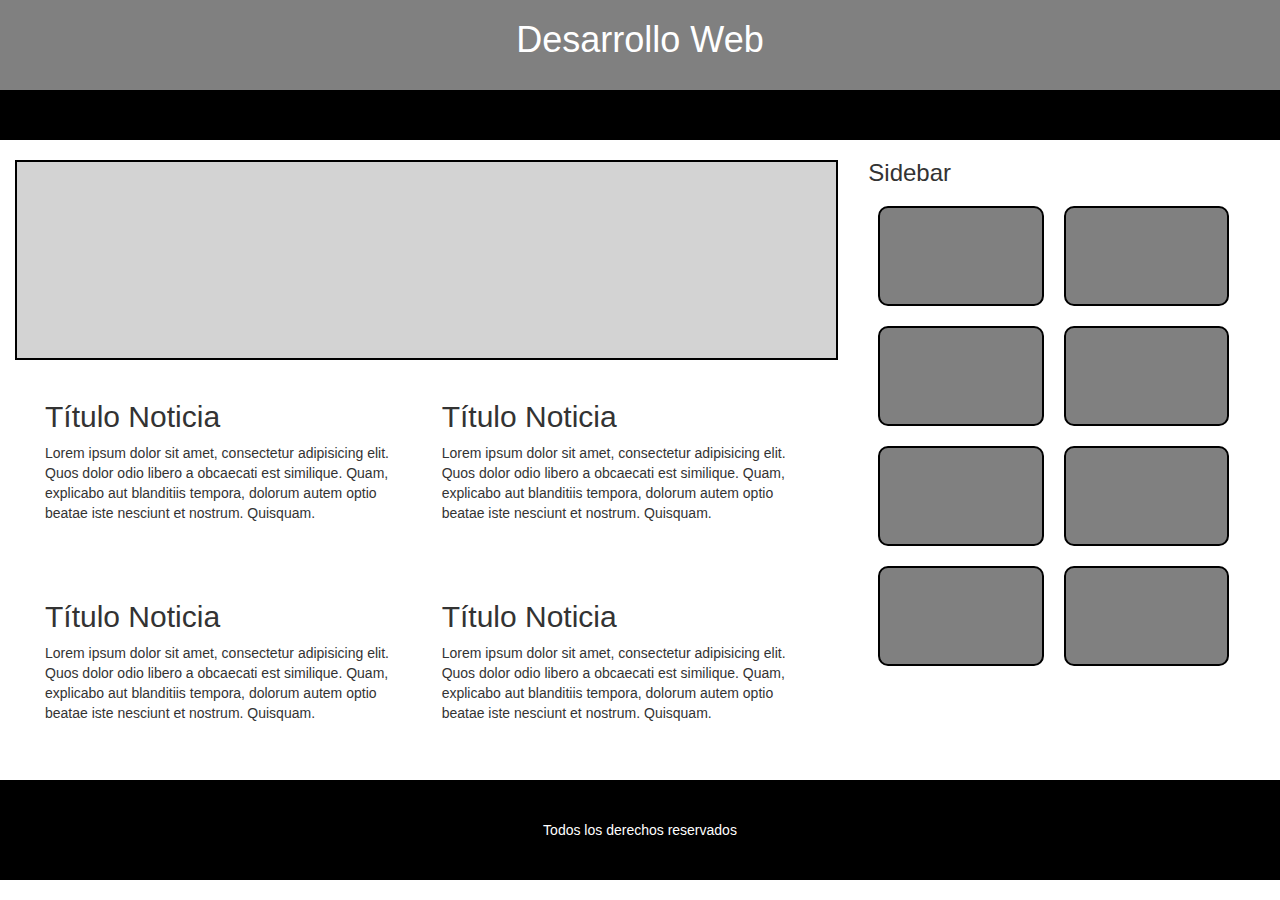
<file: tarea4_bootstrap/index.html>
<!DOCTYPE html>
<html lang="en">
  <head>
    <meta charset="utf-8">
    <meta http-equiv="X-UA-Compatible" content="IE=edge">
    <meta name="viewport" content="width=device-width, initial-scale=1">
    <!-- The above 3 meta tags *must* come first in the head; any other head content must come *after* these tags -->
    <title>Desarrollo Web</title>

    <!-- Bootstrap -->
    <link href="css/bootstrap.min.css" rel="stylesheet">

    <!-- HTML5 shim and Respond.js for IE8 support of HTML5 elements and media queries -->
    <!-- WARNING: Respond.js doesn't work if you view the page via file:// -->
    <!--[if lt IE 9]>
      <script src="https://oss.maxcdn.com/html5shiv/3.7.3/html5shiv.min.js"></script>
      <script src="https://oss.maxcdn.com/respond/1.4.2/respond.min.js"></script>
    <![endif]-->
  <link rel="stylesheet" type="text/css" href="style.css">
  </head>
  <body>
    <div class="container-fluid">     
      <div class="row">
        <div class="col-xs-12 header">
		 	<h1>Desarrollo Web</h1>
        </div>
      </div>
    </div>

    <div class="container-fluid">     
      <div class="row">
        <div class="col-xs-12 menu">
        </div>
      </div>
    </div>

     <div class="container-fluid">
      <div class="row">
      		<contenido class="col-xs-12 col-md-8">
      			<banner class="col-xs-12 banner"> 
				</banner>
				<noticia class="col-xs-12">
		      	  	<div class="col-xs-12 col-sm-6 noticia">
		          		<h2>Título Noticia</h2>
		          		<p>Lorem ipsum dolor sit amet, consectetur adipisicing elit. Quos dolor odio libero a obcaecati est similique. Quam, explicabo aut blanditiis tempora, dolorum autem optio beatae iste nesciunt et nostrum. Quisquam.</p>
		          	</div>
		          	<div class="col-xs-12 col-sm-6 noticia">
		          		<h2>Título Noticia</h2>
		          		<p>Lorem ipsum dolor sit amet, consectetur adipisicing elit. Quos dolor odio libero a obcaecati est similique. Quam, explicabo aut blanditiis tempora, dolorum autem optio beatae iste nesciunt et nostrum. Quisquam.</p>
		          	</div>
		          	<div class="col-xs-12 col-sm-6 noticia">
			          	<h2>Título Noticia</h2>
			          	<p>Lorem ipsum dolor sit amet, consectetur adipisicing elit. Quos dolor odio libero a obcaecati est similique. Quam, explicabo aut blanditiis tempora, dolorum autem optio beatae iste nesciunt et nostrum. Quisquam.</p>
		          	</div>
		          	<div class="col-xs-12 col-sm-6 noticia">
		          		<h2>Título Noticia</h2>
			          	<p>Lorem ipsum dolor sit amet, consectetur adipisicing elit. Quos dolor odio libero a obcaecati est similique. Quam, explicabo aut blanditiis tempora, dolorum autem optio beatae iste nesciunt et nostrum. Quisquam.</p>
		          	</div>
				</noticia>
      		</contenido>
			<sidebar class="col-md-4 hidden-xs hidden-sm">
				<h3>Sidebar</h3>
				<div class="col-xs-5 side"></div>
				<div class="col-xs-5 side"></div>
				<div class="col-xs-5 side"></div>
				<div class="col-xs-5 side"></div>
				<div class="col-xs-5 side"></div>
				<div class="col-xs-5 side"></div>
				<div class="col-xs-5 side"></div>
				<div class="col-xs-5 side"></div>
			</sidebar>
          	
          </div>
      </div>
    </div>


    <div class="container-fluid footer">
      <div class="row">
          <div class="col-xs-12">
          <p>Todos los derechos reservados</p>
          </div>
      </div>
    </div>
    <!-- jQuery (necessary for Bootstrap's JavaScript plugins) -->
    <script src="https://ajax.googleapis.com/ajax/libs/jquery/1.12.4/jquery.min.js"></script>
    <!-- Include all compiled plugins (below), or include individual files as needed -->
    <script src="js/bootstrap.min.js"></script>
  </body>
</html>
</file>
<file: tarea4_bootstrap/style.css>
.header{
  background: gray;
  color: white;
  text-align: center;
  height: 90px;
}
.menu{
  background: black;
  height: 50px;
}
.banner{
  margin: 20px;  
  margin-left: auto;
  background: lightgray;
  height: 200px;
  border: 2px solid black;
}
.noticia{
  height: 200px;
}
.noticia:hover{
  background: #eee;
}
.side{
  margin: 10px;  
  background: gray;
  border-radius: 10px;
  height: 100px;
  border: 2px solid black;
}
.side:hover{ 
  background: white;
}
.footer{
  padding: 40px;
  background: black;
  color: white;
  height: 100px;
  text-align: center;
}
</file>
